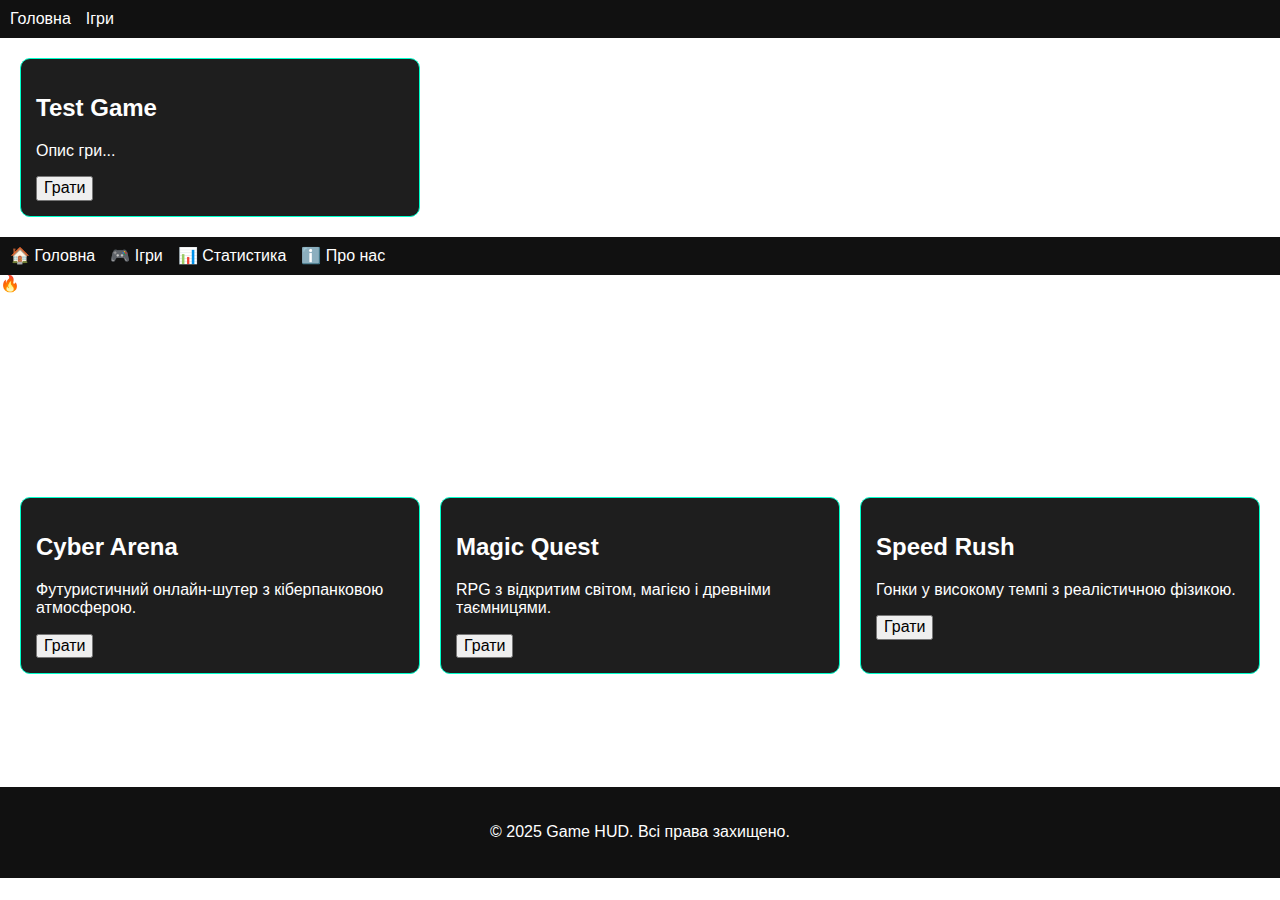
<file: index.html>
<!DOCTYPE html>
<html lang="uk">
<head>
  <meta charset="UTF-8" />
  <title>Тестова сторінка</title>
  <link rel="stylesheet" href="styles/normalize.css" />
  <link rel="stylesheet" href="styles/style.css" />
</head>
<body>
  <nav class="fixed-navbar">
    <a href="#">Головна</a>
    <a href="#">Ігри</a>
  </nav>
  <main class="main-content">
    <article class="game-card">
      <h2>Test Game</h2>
      <p>Опис гри...</p>
      <button>Грати</button>
    </article>
  </main>
</body>
</html>

  <!-- Фіксована навігація (Flexbox) -->
  <nav class="fixed-navbar">
    <a href="#">🏠 Головна</a>
    <a href="#">🎮 Ігри</a>
    <a href="#">📊 Статистика</a>
    <a href="#">ℹ️ Про нас</a>
  </nav>

  <!-- Банер -->
  <div class="absolute-banner">🔥 Знижки до -70%!</div>

  <!-- Заголовок сторінки -->
  <header style="padding-top: 70px;">
    <h1 class="sticky-title">Game HUD</h1>
    <p>Твій портал у світ ігор</p>
  </header>

  <!-- Основний вміст (Grid) -->
  <main class="main-content">
    <article class="game-card">
      <h2>Cyber Arena</h2>
      <p>Футуристичний онлайн-шутер з кіберпанковою атмосферою.</p>
      <button>Грати</button>
    </article>
    
    <article class="game-card">
      <h2>Magic Quest</h2>
      <p>RPG з відкритим світом, магією і древніми таємницями.</p>
      <button>Грати</button>
    </article>

    <article class="game-card">
      <h2>Speed Rush</h2>
      <p>Гонки у високому темпі з реалістичною фізикою.</p>
      <button>Грати</button>
    </article>
  </main>

  <!-- Блок додаткової інформації -->
  <section class="content-block">
    <h3>Останні новини</h3>
    <p>Додано новий розділ PvP-режимів та рейтингових матчів.</p>
  </section>

  <!-- Footer -->
  <footer style="text-align: center; padding: 20px; background-color: #111;">
    <p>&copy; 2025 Game HUD. Всі права захищено.</p>
  </footer>

</body>
</html>
</file>
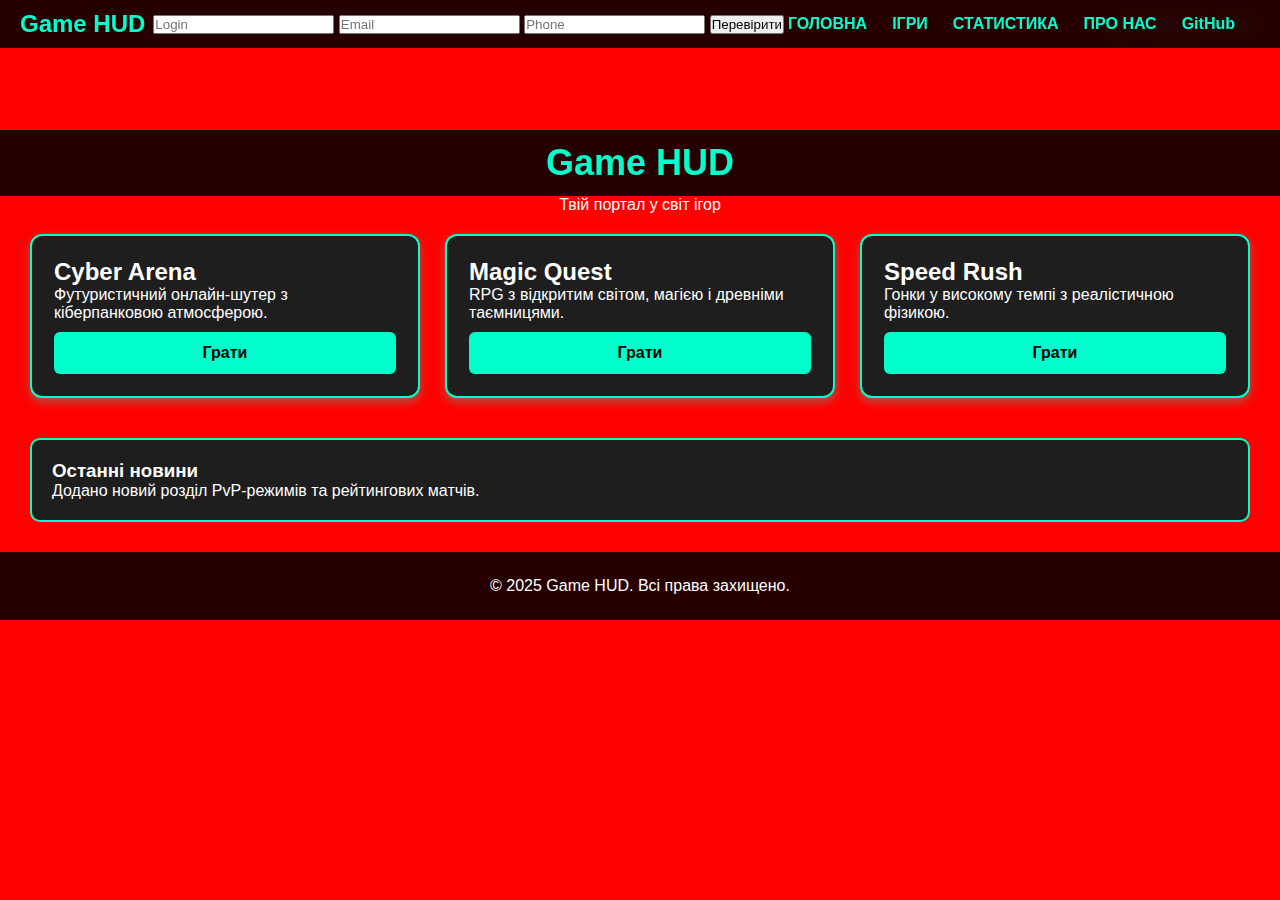
<file: project_html/index.html>
<!DOCTYPE html>
<html lang="uk">
<head>
  <meta name="viewport" content="width=device-width, initial-scale=1.0">
  <meta charset="UTF-8" />
  <title>Game HUD</title>
  <link rel="stylesheet" href="styles/normalize.css" />
  <link rel="stylesheet" href="styles/style.css" />
</head>
<body>
  <script src="scripts/script.js"></script>

  <nav class="fixed-navbar">
    <div class="logo">Game HUD</div>

    <input type="checkbox" id="menu-toggle" class="menu-toggle">
    <label for="menu-toggle" class="menu-btn">☰</label>

<div class="api-photos"></div>
    
    <div class="auth">
    <input id="login" placeholder="Login">
    <input id="email" placeholder="Email">
    <input id="phone" placeholder="Phone">
    <button id="check">Перевірити</button>
</div>


    <div class="nav-links">
      <a href="#">ГОЛОВНА</a>
      <a href="#">ІГРИ</a>
      <a href="#">СТАТИСТИКА</a>
      <a href="#">ПРО НАС</a>
      <a href="https://github.com/Blyoba23/html-project" target="_blank">GitHub</a>
      <div class="dynamic-images"></div>
    </div>
  </nav>

  <div class="absolute-banner">🔥 Знижки до -70%!</div>
  

  <header>
    <h1 class="sticky-title">Game HUD</h1>
    <p>Твій портал у світ ігор</p>
  </header>

  <main class="main-content">
    <article class="game-card">
      <h2>Cyber Arena</h2>
      <p>Футуристичний онлайн-шутер з кіберпанковою атмосферою.</p>
      <button>Грати</button>
    </article>

    <article class="game-card">
      <h2>Magic Quest</h2>
      <p>RPG з відкритим світом, магією і древніми таємницями.</p>
      <button>Грати</button>
    </article>

    <article class="game-card">
      <h2>Speed Rush</h2>
      <p>Гонки у високому темпі з реалістичною фізикою.</p>
      <button>Грати</button>
    </article>
  </main>

  <section class="content-block">
    <h3>Останні новини</h3>
    <p>Додано новий розділ PvP-режимів та рейтингових матчів.</p>
  </section>

  <footer>
    <p>&copy; 2025 Game HUD. Всі права захищено.</p>
  </footer>

</body>
</html>
</file>
<file: styles/style.css>
/* === Основні стилі === */

/* Фонове зображення для всього сайту з анімацією */
body {
  background: url('https://images5.alphacoders.com/128/1284718.jpg') no-repeat center center fixed;
  background-size: cover;
  color: white;
  font-family: Arial, sans-serif;
  margin: 0; padding: 0;
}

.fixed-navbar {
  display: flex;
  background: #111;
  padding: 10px;
  gap: 15px;
}

.fixed-navbar a {
  color: white;
  text-decoration: none;
}

.main-content {
  display: grid;
  grid-template-columns: repeat(1, 1fr);
  padding: 20px;
}

.game-card {
  background-color: #222;
  border-radius: 10px;
  padding: 15px;
  transition: transform 0.3s ease;
}

.game-card:hover {
  transform: scale(1.05);
}
/* Основний контент (Grid) */
.main-content {
  display: grid;
  grid-template-columns: repeat(3, 1fr);
  gap: 20px;
  padding: 20px;
}
.main-content article {
  background-color: #1e1e1e;
  padding: 15px;
  border-radius: 10px;
  border: 1px solid #00ffcc;
}
</file>
<file: project_html/styles/style.css>
/* === ФОН + АНІМАЦІЯ === */
body {
  background: url('https://images5.alphacoders.com/128/1284718.jpg') no-repeat center center fixed;
  animation: bgAnimation 30s linear infinite;
  color: #ffffff;
  font-family: 'Arial', sans-serif;
  margin: 0;
  padding: 0;
}

@keyframes bgAnimation {
  0% { filter: hue-rotate(360deg); }
  100% { filter: hue-rotate(360deg); }
}

/* === НАВІГАЦІЯ === */

.fixed-navbar {
  display: flex;
  justify-content: space-between;
  align-items: center;
  background: rgba(0,0,0,0.85);
  padding: 10px 20px;
  position: fixed;
  width: 100%;
  -webkit-backdrop-filter: blur(10px);
  backdrop-filter: blur(10px);
  top: 0;
  z-index: 1000;
}

.logo {
  color: #00ffcc;
  font-size: 24px;
  font-weight: bold;
}

/* Посилання */
.nav-links {
  display: flex;
  gap: 25px;
}

.nav-links a {
  color: #00ffcc;
  text-decoration: none;
  font-weight: bold;
  transition: 0.3s;
}

.nav-links a:hover {
  color: #fff;
}

/* Бургер */
.menu-toggle {
  display: none;
}

.menu-btn {
  display: none;
  font-size: 32px;
  color: #00ffcc;
  cursor: pointer;
}

/* Заголовок */
header {
  padding-top: 130px;
  text-align: center;
}

.sticky-title {
  position: sticky;
  top: 60px;
  background: rgba(0,0,0,0.85);
  padding: 12px;
  color: #00ffcc;
  z-index: 999;
  font-size: 36px;
  backdrop-filter: blur(10px);
}

.absolute-banner {
  position: absolute;
  top: 10px;
  right: 10px;
  background: red;
  color: white;
  padding: 6px 14px;
  border-radius: 5px;
  font-size: 16px;
}

/* === GRID === */
.main-content {
  display: grid;
  grid-template-columns: repeat(auto-fit, minmax(320px, 1fr));
  gap: 25px;
  padding: 20px 30px;
}

.game-card {
  background-color: #1e1e1e;
  border: 2px solid #00ffcc;
  border-radius: 12px;
  padding: 22px;
  box-shadow: 0 4px 10px rgba(0, 255, 204, 0.35);
  display: flex;
  flex-direction: column;
}

.game-card h2 {
  margin-top: 0;
}

.game-card button {
  background-color: #00ffcc;
  color: #000;
  padding: 12px 20px;
  border: none;
  border-radius: 6px;
  cursor: pointer;
  margin-top: 10px;
  font-size: 16px;
  font-weight: bold;
}

/* Додатковий блок */
.content-block {
  border: 2px solid #00ffcc;
  padding: 20px;
  margin: 20px 30px;
  background-color: #1e1e1e;
  border-radius: 10px;
}

/* FOOTER */
footer {
  text-align: center;
  padding: 25px;
  background-color: rgba(0,0,0,0.85);
  margin-top: 30px;
}

/* === ТАБЛЕТИ (768px) === */
@media (max-width: 992px) {

  .logo {
    font-size: 22px;
  }

  .sticky-title {
    font-size: 30px;
  }

  .main-content {
    grid-template-columns: repeat(auto-fit, minmax(260px, 1fr));
  }
}

/* === МОБІЛКИ (до 768px) === */
@media (max-width: 768px) {

  .menu-btn {
    display: block;
  }

  .nav-links {
    position: absolute;
    top: 60px;
    right: 0;
    background: rgba(0,0,0,0.95);
    width: 100%;
    flex-direction: column;
    align-items: center;
    display: none;
    padding: 15px 0;
    gap: 18px;
    border-top: 2px solid #00ffcc;
  }

  .menu-toggle:checked ~ .nav-links {
    display: flex;
  }

  header {
    padding-top: 160px;
  }

  .absolute-banner {
    top: 95px;
    right: 50%;
    transform: translateX(50%);
    font-size: 14px;
    padding: 5px 10px;
  }

  .main-content {
    grid-template-columns: 1fr;
    padding: 15px;
  }

  .content-block {
    margin: 15px;
  }
}

/* === МАЛІ МОБІЛКИ (480px) === */
@media (max-width: 480px) {

  .logo {
    font-size: 20px;
  }

  .sticky-title {
    font-size: 26px;
  }

  .game-card {
    padding: 18px;
  }

  .game-card button {
    font-size: 14px;
    padding: 10px 16px;
  }

  .nav-links a {
    font-size: 16px;
  }

  .content-block {
    padding: 15px;
  }

  footer {
    font-size: 14px;
    padding: 15px;
  }
}
</file>
